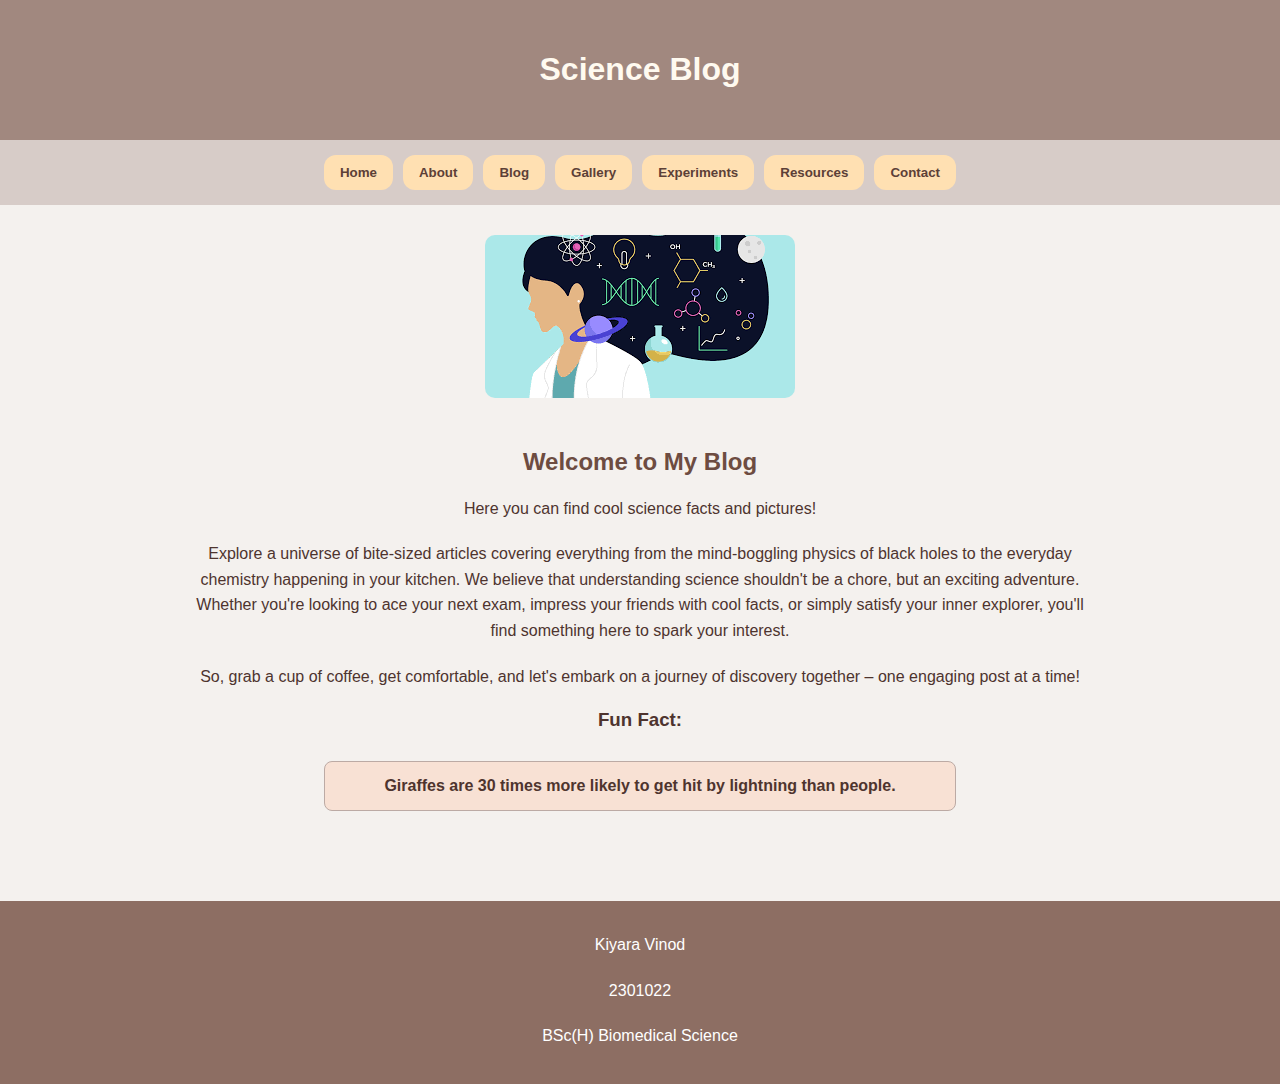
<file: index.html>
<!DOCTYPE html>
<html lang="en">
<head>
    <meta charset="UTF-8" />
    <title>My Science Blog</title>
    <style>
        body {
            font-family: Arial, sans-serif;
            background-color: #f4f1ee; /* Light pastel background */
            color: #4e342e; /* Coffee brown text */
            margin: 0;
            padding: 0;
        }

        header {
            background-color: #a1887f; /* Soft coffee brown */
            color: #fffaf0; /* Light cream */
            text-align: center;
            padding: 30px 20px;
        }

        nav {
            display: flex;
            justify-content: center;
            flex-wrap: wrap;
            gap: 10px;
            padding: 15px;
            background-color: #d7ccc8; /* Muted coffee cream */
        }

        nav a {
            text-decoration: none;
        }

        nav button {
            background-color: #ffe0b2; /* Pastel peach */
            color: #5d4037; /* Rich brown */
            padding: 10px 16px;
            border: none;
            border-radius: 12px;
            cursor: pointer;
            font-weight: bold;
            transition: background-color 0.3s ease;
        }

        nav button:hover {
            background-color: #d7a97b; /* Toasted pastel */
        }

        img {
            display: block;
            margin: 30px auto 10px;
            max-width: 90%;
            height: auto;
            border-radius: 10px;
        }

        main {
            max-width: 900px;
            margin: 0 auto;
            padding: 20px;
            text-align: center;
        }

        h2 {
            color: #6d4c41; /* Deep coffee brown */
        }

        p {
            line-height: 1.6;
            margin-bottom: 20px;
        }

        #fact-box {
            margin: 30px auto;
            padding: 15px;
            background-color: #f8e1d4; /* Warm pastel pinkish tone */
            color: #4e342e;
            border: 1px solid #bcaaa4;
            border-radius: 8px;
            max-width: 600px;
            font-weight: bold;
        }

        footer {
            background-color: #8d6e63; /* Medium coffee tone */
            color: white;
            text-align: center;
            padding: 15px;
            margin-top: 40px;
        }
    </style>
</head>
<body>
    <header>
        <h1>Science Blog</h1>
    </header>

    <nav>
        <a href="index.html"><button>Home</button></a>
        <a href="about.html"><button>About</button></a>
        <a href="blog.html"><button>Blog</button></a>
        <a href="gallery.html"><button>Gallery</button></a>
        <a href="experiments.html"><button>Experiments</button></a>
        <a href="resources.html"><button>Resources</button></a>
        <a href="contact.html"><button>Contact</button></a>
    </nav>
    </nav>

    <img src="bgimage.jpg" alt="Science Background Image" />

    <main>
        <h2>Welcome to My Blog</h2>
        <p>Here you can find cool science facts and pictures!</p>
        <p>Explore a universe of bite-sized articles covering everything from the mind-boggling physics of black holes to the everyday chemistry happening in your kitchen. We believe that understanding science shouldn't be a chore, but an exciting adventure. Whether you're looking to ace your next exam, impress your friends with cool facts, or simply satisfy your inner explorer, you'll find something here to spark your interest.</p>
        <p>So, grab a cup of coffee, get comfortable, and let's embark on a journey of discovery together – one engaging post at a time!</p>

        <h3>Fun Fact:</h3>
        <div id="fact-box">
            Giraffes are 30 times more likely to get hit by lightning than people.
        </div>
    </main>

    <footer>
        <p>Kiyara Vinod</p>
        <p>2301022</p>
        <p>BSc(H) Biomedical Science</p>
    </footer>
</body>
</html>
</file>
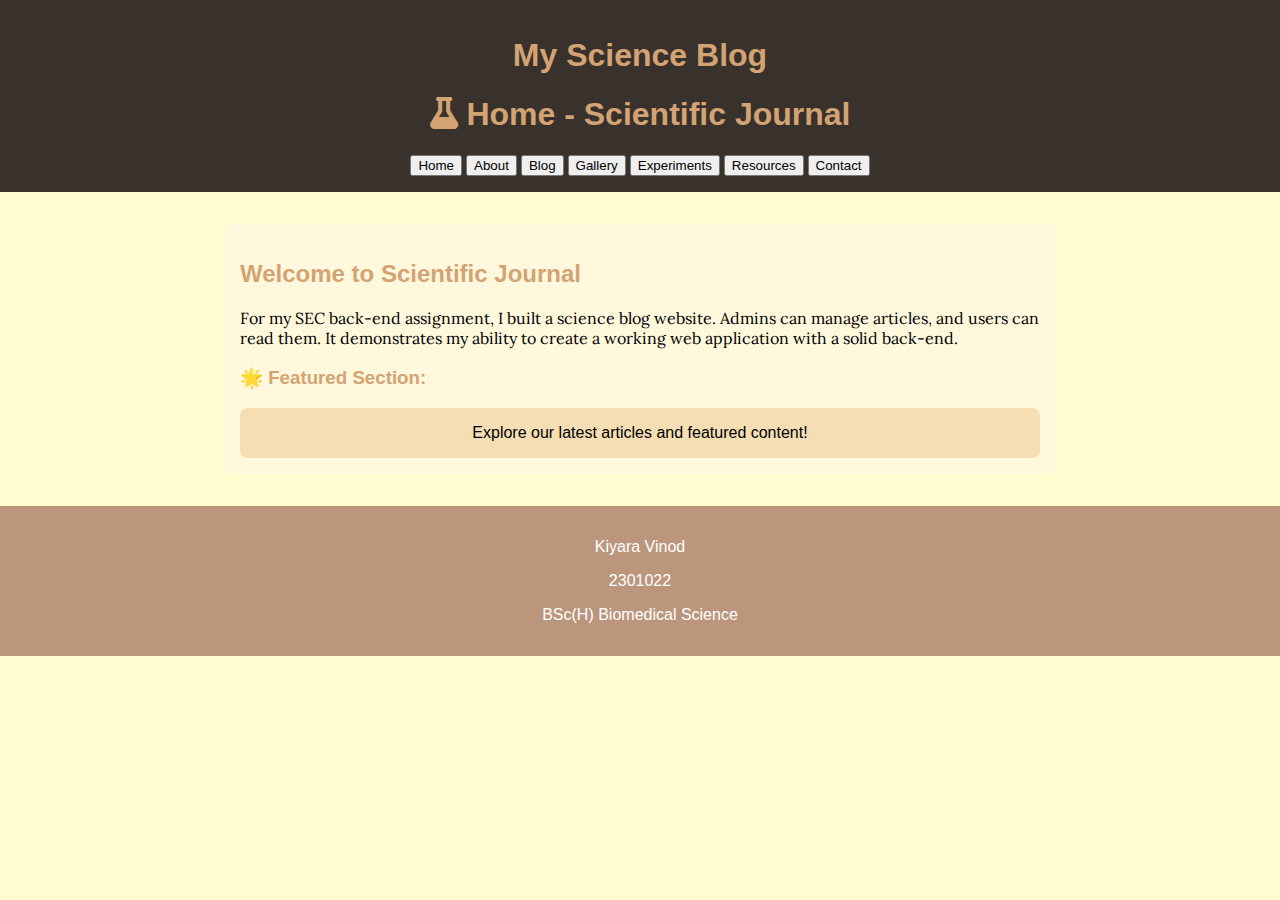
<file: about.html>
<!DOCTYPE html>
<html lang="en">
<head>
    <meta charset="UTF-8">
    <meta name="viewport" content="width=device-width, initial-scale=1.0">

    <title>Home - Scientific Journal</title>
    <link href="https://fonts.googleapis.com/css2?family=Roboto+Slab:wght@400;700&family=Lora:wght@400;700&display=swap" rel="stylesheet">
    <link href="https://cdnjs.cloudflare.com/ajax/libs/font-awesome/5.15.3/css/all.min.css" rel="stylesheet">
    <style>
        body {
            font-family: 'Lora', serif;
            background: #fffdd0; /* Cream background */
            color: #000000;
            margin: 0;
            padding: 0;
        }
        header {
            background: #39322c; /* Cream-inspired header */
            color: rgb(249, 241, 241);
            text-align: center;
            padding: 1rem;
        }
        nav ul {
            list-style: none;
            padding: 0;
            display: flex;
            justify-content: center;
            gap: 1rem;
        }
        nav a {
            text-decoration: none;
            color: white;
        }
        main {
            max-width: 800px;
            margin: 2rem auto;
            padding: 1rem;
            background: #fff8dc; /* Light cream for main content */
            border-radius: 8px;
        }
        h1, h2, h3 {
            color: #d4a373; /* Cream-inspired text color */
            font-family: Arial, sans-serif; /* Simple beginner-friendly font */
        }
        footer {
            background: #bb967c; /* Darker cream-inspired footer */
            color: white;
            text-align: center;
            padding: 1rem;
            margin-top: 2rem;
            font-family: Arial, sans-serif; /* Simple beginner-friendly font */
        }
        #intro-box {
            background: #f5deb3; /* Wheat color for intro box */
            font-family: Arial, sans-serif; /* Simple beginner-friendly font */
            padding: 1rem;
            border-radius: 8px;
            text-align: center;
        }
    </style>
</head>
<body>
    <header>
        <h1>My Science Blog</h1>
        <h1><i class="fas fa-flask"></i> Home - Scientific Journal</h1>
        <nav>
            <a href="index.html"><button>Home</button></a>
            <a href="about.html"><button>About</button></a>
            <a href="blog.html"><button>Blog</button></a>
            <a href="gallery.html"><button>Gallery</button></a>
            <a href="experiments.html"><button>Experiments</button></a>
            <a href="resources.html"><button>Resources</button></a>
            <a href="contact.html"><button>Contact</button></a>
        </nav>
    </header>
    <main>
        <h2>Welcome to Scientific Journal</h2>
        <p>For my SEC back-end assignment, I built a science blog website. Admins can manage articles, and users can read them. It demonstrates my ability to create a working web application with a solid back-end.</p>
        <h3>🌟 Featured Section:</h3>
        <div id="intro-box">Explore our latest articles and featured content!</div>
    </main>
    <footer>
        <p>Kiyara Vinod</p>
        <p>2301022</p>
        <p>BSc(H) Biomedical Science</p>
    </footer>
</body>
</html>
</file>
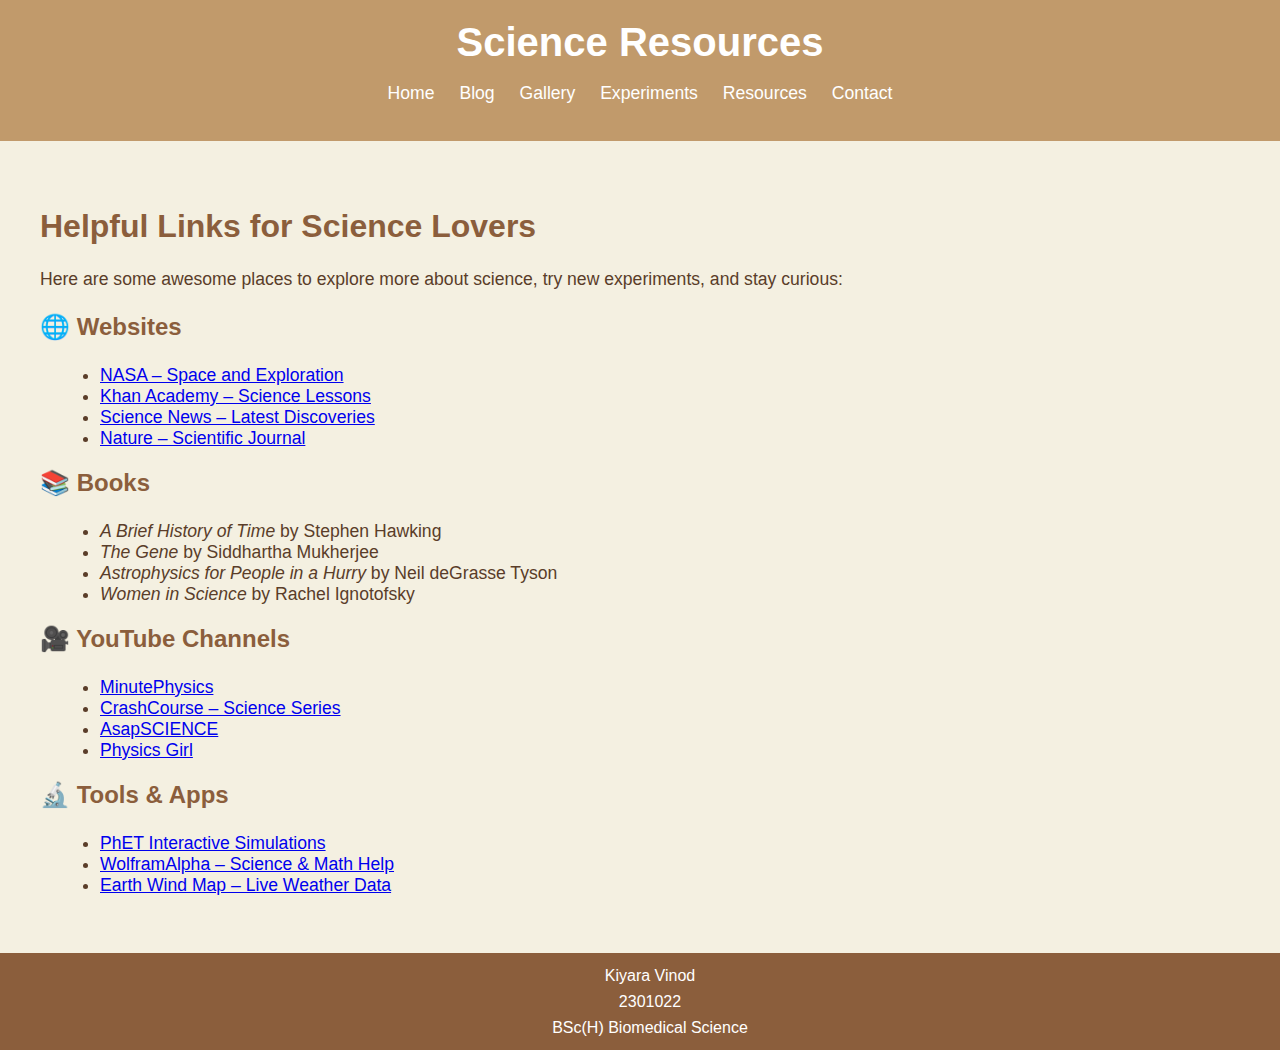
<file: resources.html>
<!DOCTYPE html>
<html lang="en">
<head>
  <meta charset="UTF-8">
  <title>Science Resources</title>
  <link rel="stylesheet" href="style.css">
</head>
<body>
  <header>
    <h1>Science Resources</h1>
    <nav>
      <ul>
        <li><a href="index.html">Home</a></li>
        <li><a href="blog.html">Blog</a></li>
        <li><a href="gallery.html">Gallery</a></li>
        <li><a href="experiments.html">Experiments</a></li>
        <li><a href="resources.html">Resources</a></li>
        <li><a href="contact.html">Contact</a></li>
      </ul>
    </nav>
  </header>

  <main class="content">
    <h2>Helpful Links for Science Lovers</h2>
    <p>Here are some awesome places to explore more about science, try new experiments, and stay curious:</p>

    <section>
      <h3>🌐 Websites</h3>
      <ul>
        <li><a href="https://www.nasa.gov/" target="_blank">NASA – Space and Exploration</a></li>
        <li><a href="https://www.khanacademy.org/science" target="_blank">Khan Academy – Science Lessons</a></li>
        <li><a href="https://www.sciencenews.org/" target="_blank">Science News – Latest Discoveries</a></li>
        <li><a href="https://www.nature.com/" target="_blank">Nature – Scientific Journal</a></li>
      </ul>
    </section>

    <section>
      <h3>📚 Books</h3>
      <ul>
        <li><em>A Brief History of Time</em> by Stephen Hawking</li>
        <li><em>The Gene</em> by Siddhartha Mukherjee</li>
        <li><em>Astrophysics for People in a Hurry</em> by Neil deGrasse Tyson</li>
        <li><em>Women in Science</em> by Rachel Ignotofsky</li>
      </ul>
    </section>

    <section>
      <h3>🎥 YouTube Channels</h3>
      <ul>
        <li><a href="https://www.youtube.com/user/minutephysics" target="_blank">MinutePhysics</a></li>
        <li><a href="https://www.youtube.com/user/crashcourse" target="_blank">CrashCourse – Science Series</a></li>
        <li><a href="https://www.youtube.com/user/AsapSCIENCE" target="_blank">AsapSCIENCE</a></li>
        <li><a href="https://www.youtube.com/c/PhysicsGirl" target="_blank">Physics Girl</a></li>
      </ul>
    </section>

    <section>
      <h3>🔬 Tools & Apps</h3>
      <ul>
        <li><a href="https://phet.colorado.edu/" target="_blank">PhET Interactive Simulations</a></li>
        <li><a href="https://www.wolframalpha.com/" target="_blank">WolframAlpha – Science & Math Help</a></li>
        <li><a href="https://earth.nullschool.net/" target="_blank">Earth Wind Map – Live Weather Data</a></li>
      </ul>
    </section>
  </main>

  <footer>
    <p>Kiyara Vinod</p>
    <p>2301022</p>
    <p>BSc(H) Biomedical Science</p>
</footer>
</body>
</html>
</file>
<file: style.css>
/* General Body Styles */
body {
    font-family: 'Arial', sans-serif;
    background-color: #f4f0e1; /* Light mustard background */
    color: #5a3d29; /* Dark brown text */
    margin: 0;
    padding: 0;
  }
  
  header {
    background-color: #c19a6b; /* Mustard brown */
    color: white;
    padding: 20px;
    text-align: center;
  }
  
  header h1 {
    font-size: 2.5rem;
    margin: 0;
  }
  
  nav ul {
    list-style-type: none;
    padding: 0;
  }
  
  nav ul li {
    display: inline;
    margin-right: 20px;
  }
  
  nav ul li a {
    color: white;
    text-decoration: none;
    font-size: 1.1rem;
  }
  
  nav ul li a:hover {
    text-decoration: underline;
    color: #f4f0e1; /* Light mustard on hover */
  }
  
  /* Main Content Styling */
  main {
    max-width: 1200px;
    margin: 20px auto;
    padding: 20px;
  }
  
  h2, h3 {
    color: #8b5e3c; /* Lighter brown for headers */
  }
  
  h2 {
    font-size: 2rem;
    margin-bottom: 20px;
  }
  
  h3 {
    font-size: 1.5rem;
    margin-top: 20px;
  }
  
  p {
    font-size: 1.1rem;
    line-height: 1.6;
    margin-bottom: 15px;
  }
  
  ul, ol {
    margin-left: 20px;
    font-size: 1.1rem;
  }
  
  /* Experiment & Article Layout */
  .experiment-list {
    display: flex;
    flex-wrap: wrap;
    gap: 20px;
  }
  
  .experiment, .featured-experiment {
    background-color: #fff8e1; /* Light mustard background */
    padding: 15px;
    border-radius: 10px;
    border: 2px solid #c19a6b; /* Mustard brown border */
    box-shadow: 2px 2px 8px rgba(0, 0, 0, 0.1);
    width: 48%;
  }
  
  .experiment h3, .featured-experiment h3 {
    color: #8b5e3c; /* Lighter brown */
  }
  
  .experiment img, .featured-img {
    width: 100%;
    max-width: 400px;
    display: block;
    margin: 10px 0;
    border-radius: 8px;
  }
  
  .featured-experiment {
    background-color: #f0e2c6; /* Lighter mustard for featured */
    border: 2px solid #8b5e3c; /* Darker brown border for featured */
    margin-bottom: 30px;
  }
  
  .featured-experiment h3 {
    color: #5a3d29; /* Darker brown for featured experiment header */
  }
  
  /* Contact Form Styles */
  form {
    background-color: #f9f3e5; /* Very light mustard */
    padding: 20px;
    border-radius: 10px;
    box-shadow: 2px 2px 8px rgba(0, 0, 0, 0.1);
    max-width: 600px;
    margin: 20px auto;
  }
  
  form div {
    margin-bottom: 15px;
  }
  
  form label {
    font-size: 1.2rem;
    display: block;
    margin-bottom: 5px;
  }
  
  form input, form textarea {
    width: 100%;
    padding: 10px;
    font-size: 1rem;
    border: 1px solid #c19a6b; /* Mustard brown border */
    border-radius: 5px;
  }
  
  form button {
    background-color: #c19a6b; /* Mustard brown button */
    color: white;
    padding: 10px 15px;
    border: none;
    border-radius: 5px;
    cursor: pointer;
  }
  
  form button:hover {
    background-color: #8b5e3c; /* Darker brown on hover */
  }
  
  /* Footer Styles */
  footer {
    background-color: #8b5e3c; /* Dark brown footer */
    color: white;
    text-align: center;
    padding: 10px;
    position: relative;
    bottom: 0;
    width: 100%;
    margin-top: 20px;
  }
  
  footer p {
    font-size: 1rem;
    margin: 0;
  }
</file>
